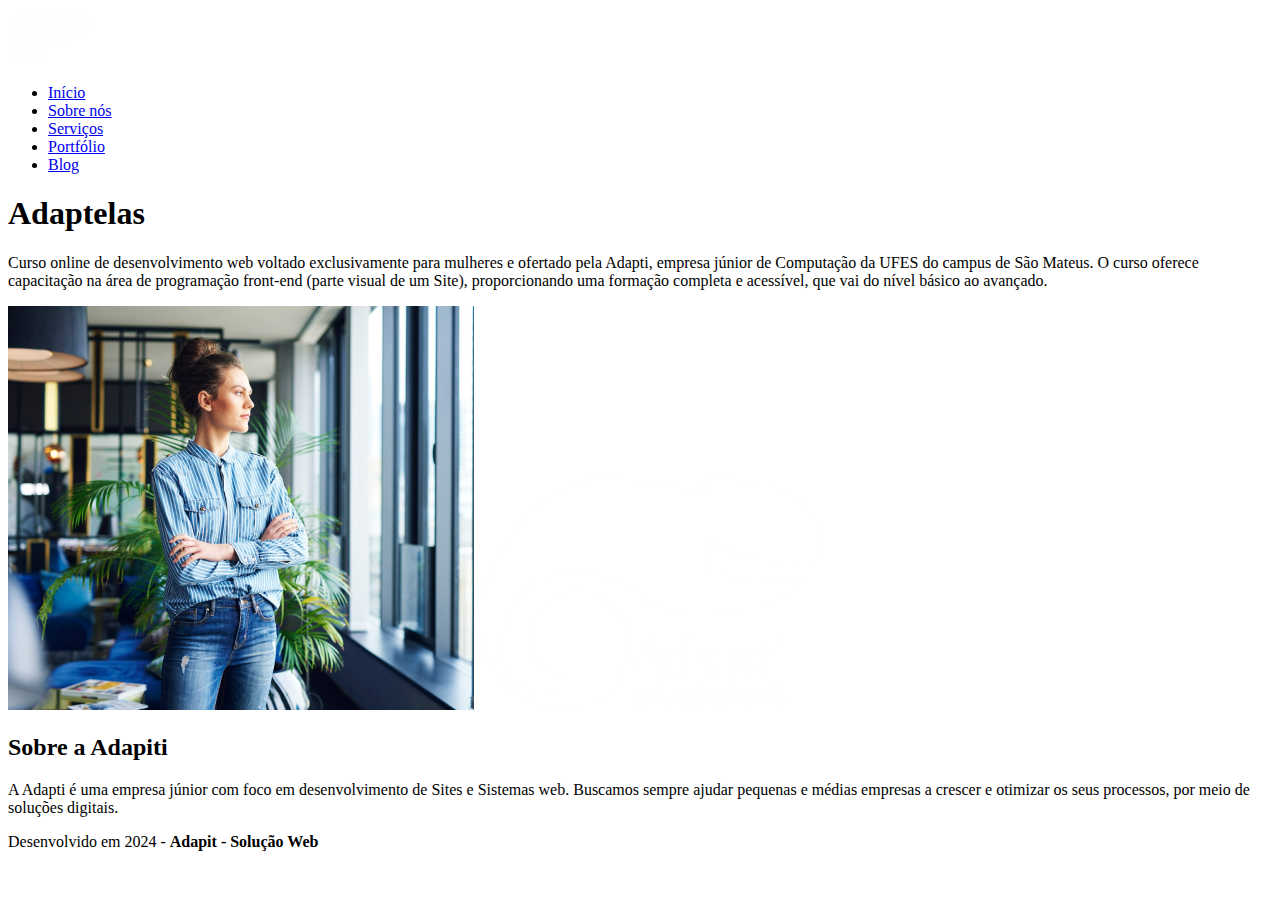
<file: Exercício1/index.html>
<!DOCTYPE html>
<html lang="pt-br">
<head>
    <meta charset="UTF-8">
    <meta name="viewport" content="width=device-width, initial-scale=1.0">
    <title>AdapTelas</title>
</head>
<body>
    <img class="topo-logo" src="Imagens/logo_nav.png" alt="Logo Adapiti">

    <div class="list-conteudo">
        <ul>
            <li><a href="#inicio">Início</a></li>
            <li><a href="#sobre-nos">Sobre nós</a></li>
            <li><a href="#servico">Serviços</a></li>
            <li><a href="#portifolio">Portfólio</a></li>
            <li><a href="#blog">Blog</a></li>
        </ul>
    </div>

    <div class="Conteudo" id="inicio">
        <h1>Adaptelas</h1>

        <p>
            Curso online de desenvolvimento web voltado exclusivamente para mulheres e ofertado pela Adapti, empresa
            júnior de Computação da UFES do campus de São Mateus. O curso oferece capacitação na área de programação
            front-end (parte visual de um Site), proporcionando uma formação completa e acessível, que vai do nível
            básico ao avançado.
        </p>

        <img class="imagem-representacao" src="Imagens/body.png" alt="Imagem Ilustrativa">
        <img class="imagem-logo" src="Imagens/logo_footer.png" alt="Logo adapiti">
    </div>

    <div class="informacoes-sobre" id="sobre-nos">
        <h2>Sobre a Adapiti</h2>
        <p>
            A Adapti é uma empresa júnior com foco em desenvolvimento de Sites e Sistemas web. Buscamos sempre ajudar
            pequenas e médias empresas a crescer e otimizar os seus processos, por meio de soluções digitais.
        </p>
        <p>
            Desenvolvido em 2024 - <b>Adapit - Solução Web</b>
        </p>
    </div>

    
</html>
</file>
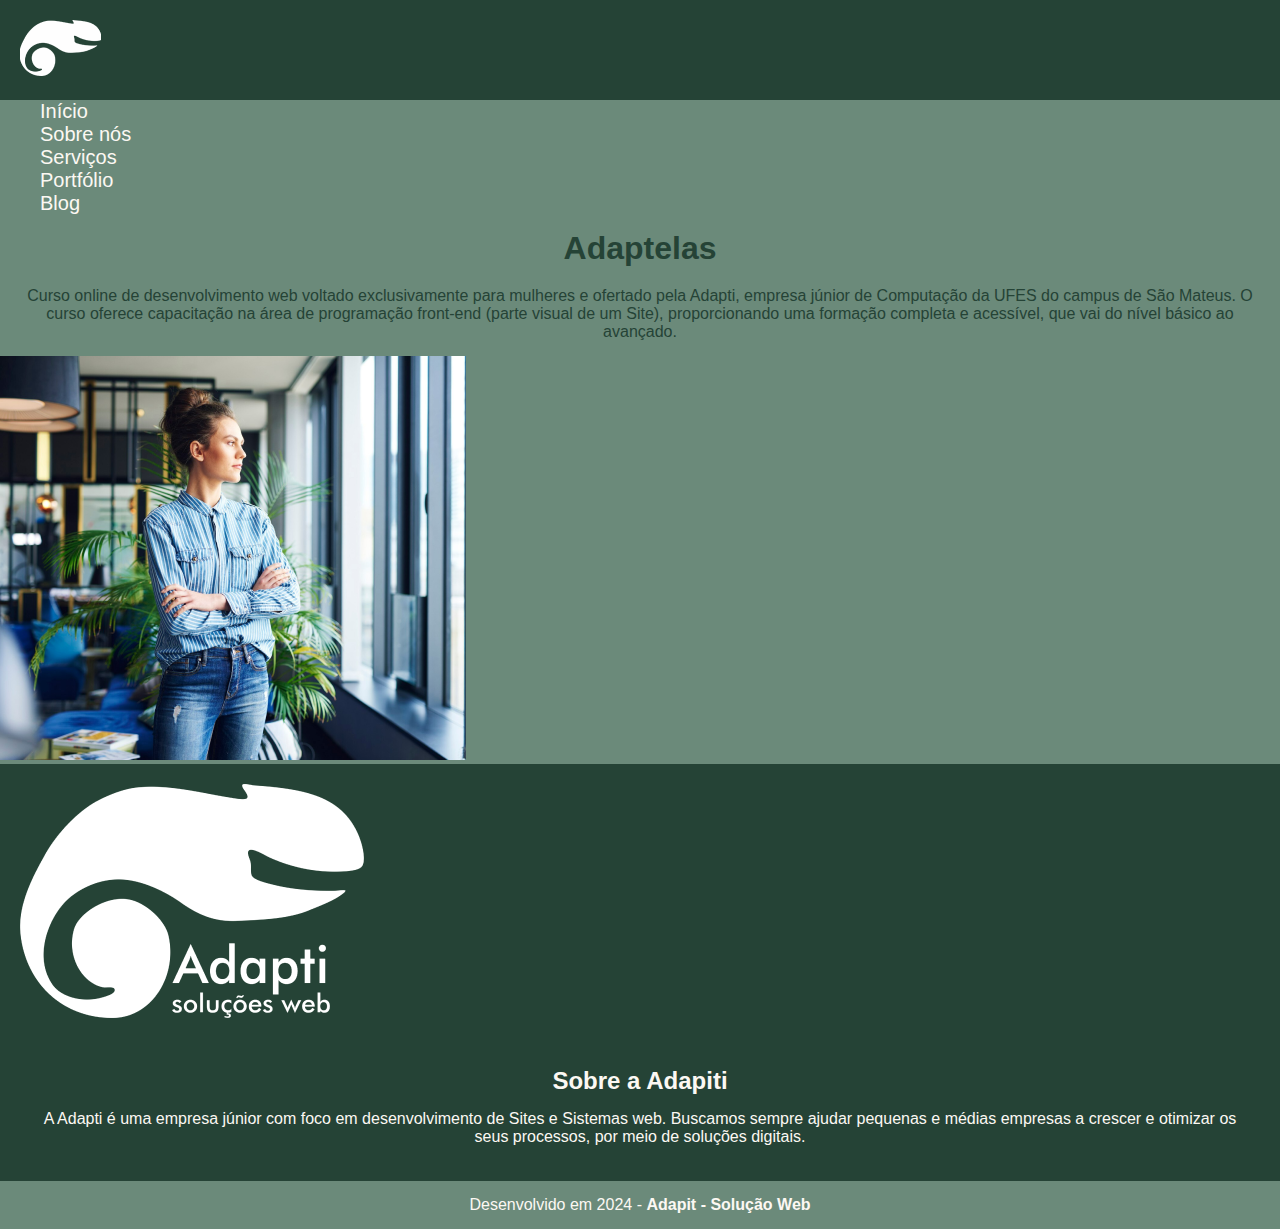
<file: Exercício2/index.html>
<!DOCTYPE html>
<html lang="pt-br">
<head>
    <meta charset="UTF-8">
    <meta name="viewport" content="width=device-width, initial-scale=1.0">
    <title>AdapTelas</title>
    <link rel="stylesheet" href="style.css">
</head>
<body>
<header>
    <img class="topo-logo" src="Imagens/logo_nav.png" alt="Logo Adapiti">
</header>
    <div class="container">

        <nav>
            <ul class="list-menu">
                <li><a href="#inicio">Início</a></li>
                <li><a href="#sobre-nos">Sobre nós</a></li>
                <li><a href="#servico">Serviços</a></li>
                <li><a href="#portifolio">Portfólio</a></li>
                <li><a href="#blog">Blog</a></li>
            </ul>
        </nav>
    
        <div class="texto-conteudo" id="inicio">
            
            <h1>Adaptelas</h1>
            <p>
                Curso online de desenvolvimento web voltado exclusivamente para mulheres e ofertado pela Adapti, empresa
                júnior de Computação da UFES do campus de São Mateus. O curso oferece capacitação na área de programação
                front-end (parte visual de um Site), proporcionando uma formação completa e acessível, que vai do nível
                básico ao avançado.
            </p>
    
            <img class="imagem-representacao" src="Imagens/body.png" alt="Imagem Ilustrativa">
        </div>
    
        <div class="informacoes-sobre" id="sobre-nos">
            <img class="imagem-logo" src="Imagens/logo_footer.png" alt="Logo adapiti">

            <h2>Sobre a Adapiti</h2>
            <p>
                A Adapti é uma empresa júnior com foco em desenvolvimento de Sites e Sistemas web. Buscamos sempre ajudar
                pequenas e médias empresas a crescer e otimizar os seus processos, por meio de soluções digitais.
            </p>
        </div>

        <div class="rodape-web">
            <p>
                Desenvolvido em 2024 - <b>Adapit - Solução Web</b>
            </p>
        </div>
    </div>    
</html>
</file>
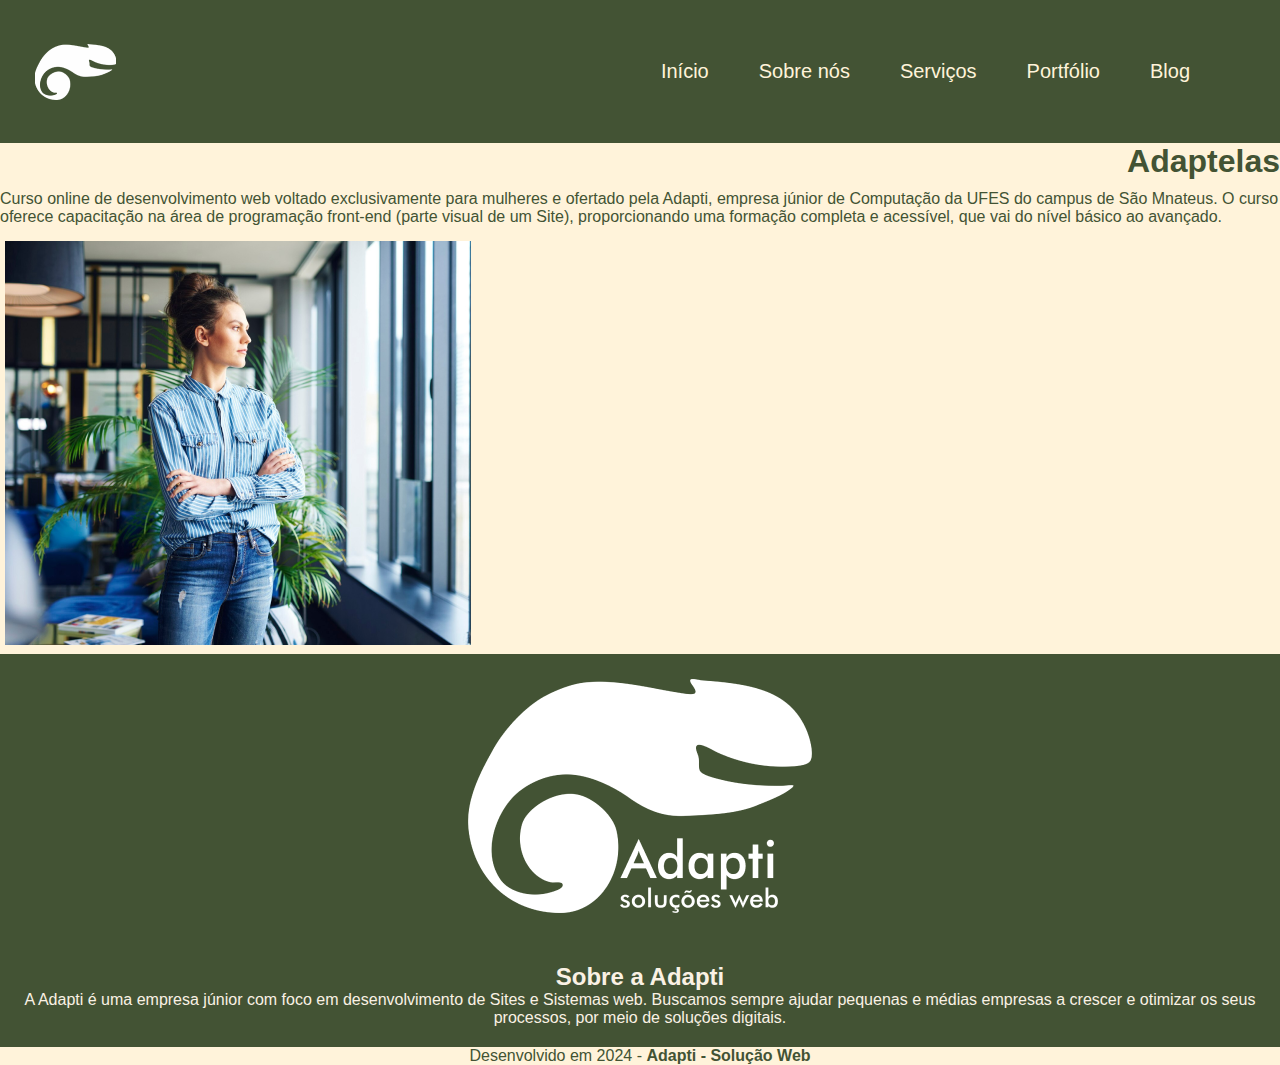
<file: Exercício3/index.html>
<!DOCTYPE html>
<html lang="pt-br">
<head>
    <meta charset="UTF-8">
    <meta name="viewport" content="width=device-width, initial-scale=1.0">
    <title>AdapTelas</title>
    <link rel="stylesheet" href="style.css">
</head>
<body>
    <header>
        <img class="topo-logo" src="Imagens/logo_nav.png" alt="Logo Adapiti">
    
    <div class="container">

        <nav>
            <ul class="list-menu">
                <li><a href="#inicio">Início</a></li>
                <li><a href="#sobre-nos">Sobre nós</a></li>
                <li><a href="servicos.html">Serviços</a></li>
                <li><a href="portfolio.html">Portfólio</a></li>
                <li><a href="blog.html">Blog</a></li>
            </ul>
        </nav>
    </header>
    
        <div class="texto-conteudo" id="inicio">
            <h1>Adaptelas</h1>
            <p class="paragrafo texto-conteudo">
                Curso online de desenvolvimento web voltado exclusivamente para mulheres e ofertado pela Adapti, empresa
                júnior de Computação da UFES do campus de São Mnateus. O curso oferece capacitação na área de programação
                front-end (parte visual de um Site), proporcionando uma formação completa e acessível, que vai do nível
                básico ao avançado.
            </p>
            <img class="imagem-representacao" src="Imagens/body.png" alt="Imagem Ilustrativa">
        </div>
    
        <div class="informacoes-sobre" id="sobre-nos">
            <img class="imagem-logo" src="Imagens/logo_footer.png" alt="Logo Adapiti">
            <h2>Sobre a Adapti</h2>
            <p>
                A Adapti é uma empresa júnior com foco em desenvolvimento de Sites e Sistemas web. Buscamos sempre ajudar
                pequenas e médias empresas a crescer e otimizar os seus processos, por meio de soluções digitais.
            </p>
        </div>

        <div class="rodape-web">
            <p>
                Desenvolvido em 2024 - <b>Adapti - Solução Web</b>
            </p>
        </div>
    </div>    
</body>
</html>
</file>
<file: Exercício2/style.css>
* {
    margin: 0;
    padding: 0;
    box-sizing: border-box;
    font-family: sans-serif;
}

body {
  background-color: #6B8A7A;
}

header {
  padding: 20px;
  background-color: #254336;
  width: 100%;
  max-width: 100%;
  position: flex;
  justify-content: space-between;
  align-items: center;
}

nav ul {
    text-decoration: none;
}

nav ul li {
    padding-left: 20px;
    list-style-type: none;
}

nav li {
  margin-right: 10px;
}

nav a {
  font-size: 20px;
  text-decoration: none;
  color: #FCF8F3;
  list-style-type: none;  
  padding: 20px;
}

.texto-conteudo h1, p{
  text-align: center;
  padding: 5px;
  margin: 10px;
}

.texto-conteudo p, h1{
  color: #254336;
  margin-bottom: 10px;
}

.informacoes-sobre {
  padding: 20px;
  background-color: #254336;
  width: 100%;
  max-width: 100%;
  position: flex;
  justify-content: space-between;
  align-items: center;
}

.informacoes-sobre h2, p {
  text-align: center;
  color: #FCF8F3;
}

.informacoes-sobre h2{
  padding-top: 20px;
  margin-top: 25px;
}
</file>
<file: Exercício3/style.css>
* {
    margin: 0;
    padding: 0;
    box-sizing: border-box;
    font-family: sans-serif;
}

body {
    background-color: #FFF3DA; 
}

header {
    padding: 30px;
    background-color: #435334;
    width: 100%;
    display: flex; 
    justify-content: space-between;
    align-items: center;
}

.topo-logo, img {
    margin: 5px;
}
nav ul {
    list-style: none; 
    display: flex;
    padding: 30px;
    justify-content: flex-end;
}

nav ul li {
    margin-right: 10px; 
}

nav a{
    font-size: 20px;
    text-decoration: none;
    color: #FFF3DA;
    padding: 20px;
}

.texto-conteudo h1 .texto-conteudo p {
    text-align: justify;
    padding: 5px;
    margin: 10px;
    justify-content: flex-start;
}

.texto-conteudo p, .texto-conteudo h1 {
    color: #435334;
    margin-bottom: 10px;
}

.informacoes-sobre {
    padding: 20px;
    background-color: #435334;
    width: 100%;
    display: flex; 
    flex-direction: column; 
    justify-content: center;
    align-items: center; 
}

.informacoes-sobre h2, .informacoes-sobre p {
    text-align: center;
    color: #FAF1E4;
}

.informacoes-sobre h2 {
    padding-top: 20px;
    margin-top: 25px;
}

.rodape-web {
  text-align: center;
  color: #435334;
}

.texto-conteudo, img {
    justify-content: flex-end;
    justify-items: right;
}

.container {
  display: flex;
  flex-direction: column;
}
</file>
